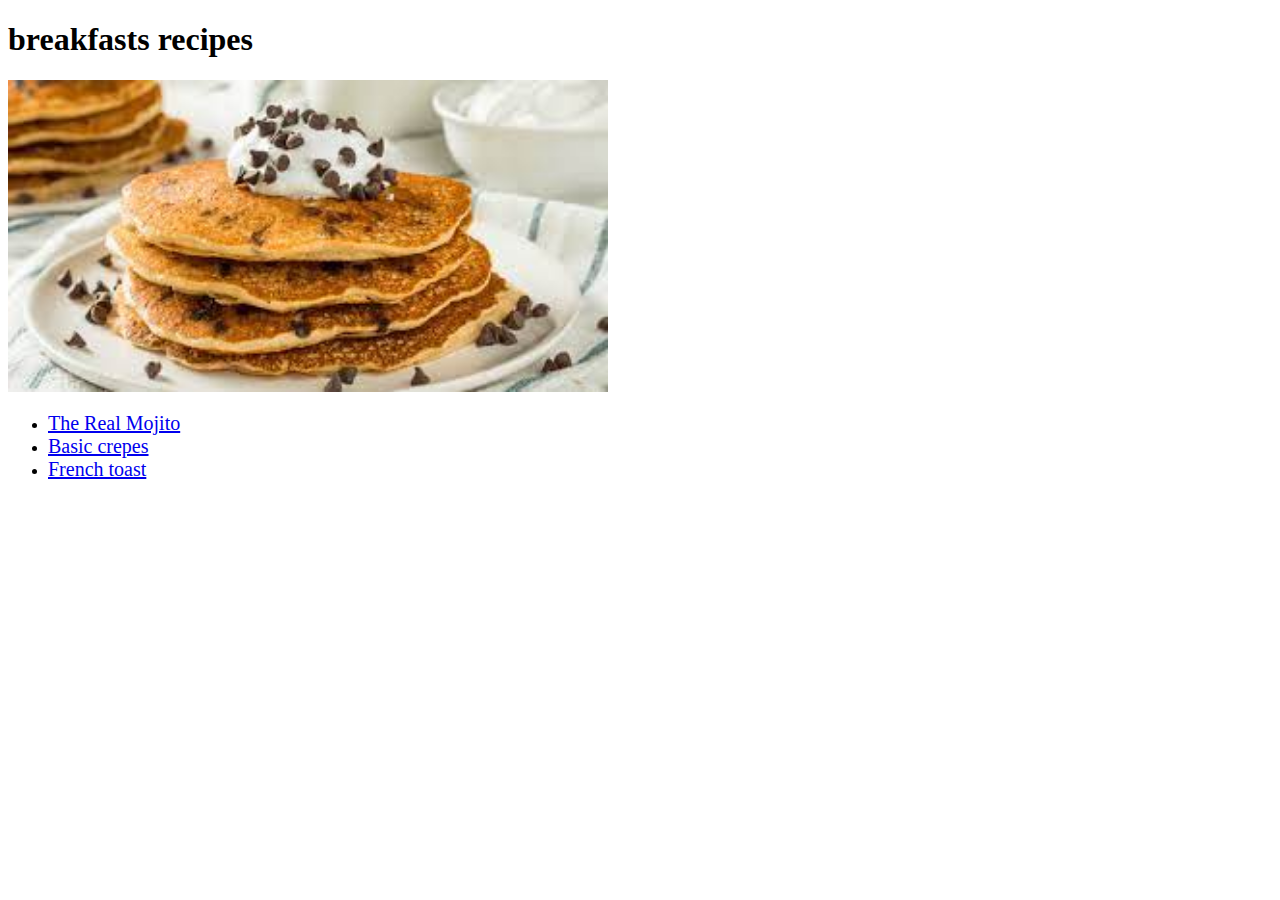
<file: index.html>
<!DOCTYPE html>
<html lang="en">
<head>
    <meta charset="UTF-8">
    <title>Odin Recipes</title>
    <link rel="stylesheet" href="./styles.css">
</head>
<body>
    <h1>breakfasts recipes</h1>
    <img src="[data-uri]" alt="Breakfast image">
    <ul>
        <li><a href="./recipes/mojito.html">The Real Mojito</a></li>
        <li><a href="./recipes/crepes.html">Basic crepes</a></li>
        <li><a href="./recipes/french-toast.html">French toast</a></li>
    </ul>
</body>
</html>
</file>
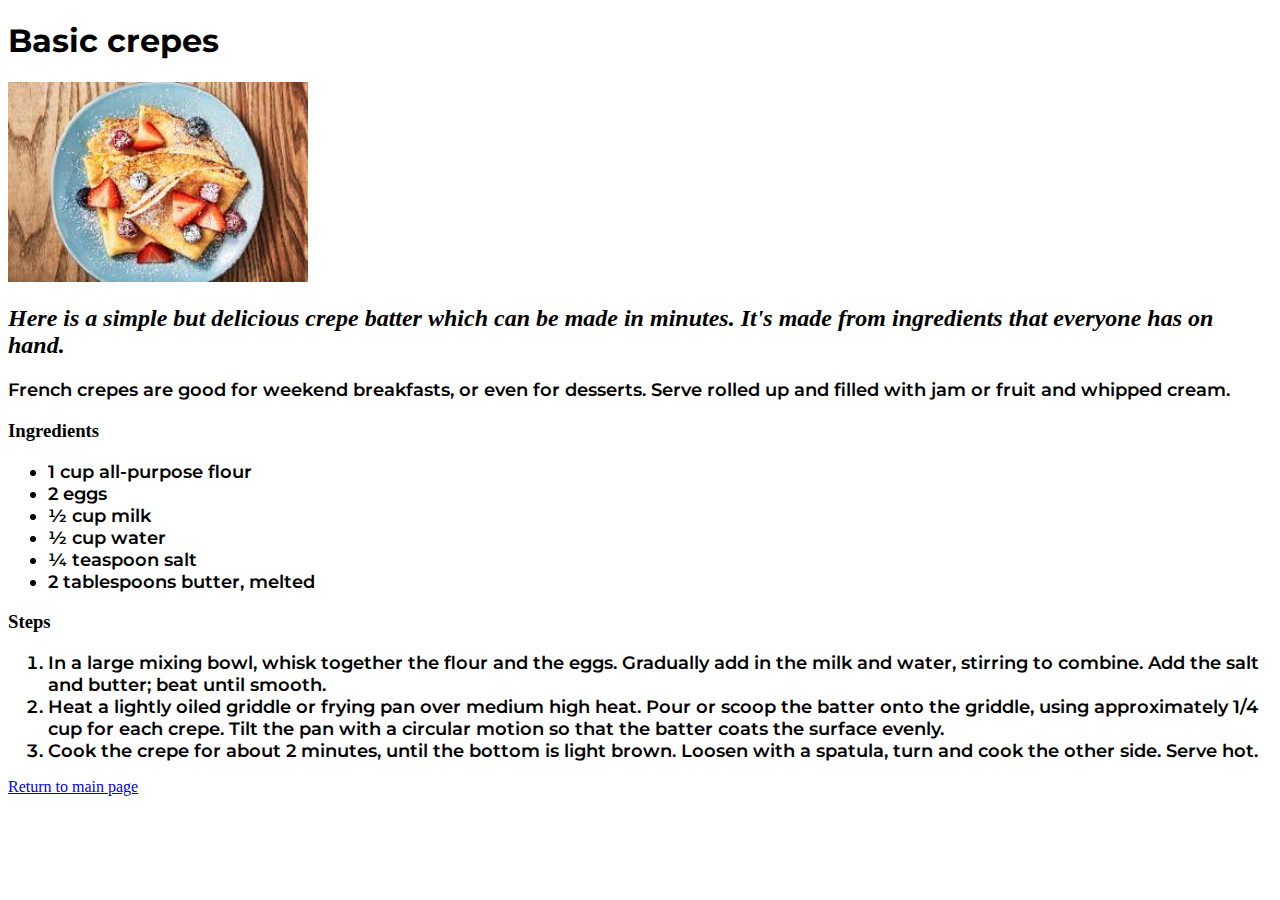
<file: recipes/crepes.html>
<!DOCTYPE html>
<html lang="en">
<head>
    <meta charset="UTF-8">
    <title>crepes</title>
    <link rel="stylesheet" href="./styles.css">
    <link rel="preconnect" href="https://fonts.googleapis.com">
    <link rel="preconnect" href="https://fonts.gstatic.com" crossorigin>
    <link href="https://fonts.googleapis.com/css2?family=Montserrat:wght@200&display=swap" rel="stylesheet">
</head>
<body>
    <h1>Basic crepes</h1>
    <img src="[data-uri]" alt="crepes image">
    <h2><em>Here is a simple but delicious crepe batter which can be made in minutes. It's made from ingredients that everyone has on hand.</em></h2>
    <p>French crepes are good for weekend breakfasts, or even for desserts. Serve rolled up and filled with jam or fruit and whipped cream.</p>
    <h3>Ingredients</h3>
    <ul>
        <li>1 cup all-purpose flour</li>
        <li>2 eggs</li>
        <li>½ cup milk</li>
        <li>½ cup water</li>
        <li>¼ teaspoon salt</li>
        <li>2 tablespoons butter, melted </li>
    </ul>
    <h3>Steps</h3>
    <ol>
        <li>In a large mixing bowl, whisk together the flour and the eggs. Gradually add in the milk and water, stirring to combine. Add the salt and butter; beat until smooth.</li>
        <li>Heat a lightly oiled griddle or frying pan over medium high heat. Pour or scoop the batter onto the griddle, using approximately 1/4 cup for each crepe. Tilt the pan with a circular motion so that the batter coats the surface evenly.</li>
        <li>Cook the crepe for about 2 minutes, until the bottom is light brown. Loosen with a spatula, turn and cook the other side. Serve hot.</li>
    </ol>
    <a href="../index.html">Return to main page</a>
</body>
</html>
</file>
<file: styles.css>
img{
    width: 600px;
}
a{
    font-size: 20px;
}

a:hover{
    color: red;
}
a:visited{
    color: black;
}
</file>
<file: recipes/styles.css>
img{
    width: 300px;
    height: auto;
}

h1{
    font-weight: bold;
    font-family: 'Montserrat', sans-serif;
}

p, li{
    font-size: 18px;
    font-family: 'Montserrat', sans-serif;
    font-weight: 600;
}

a:hover{
    color: red;
}
</file>
